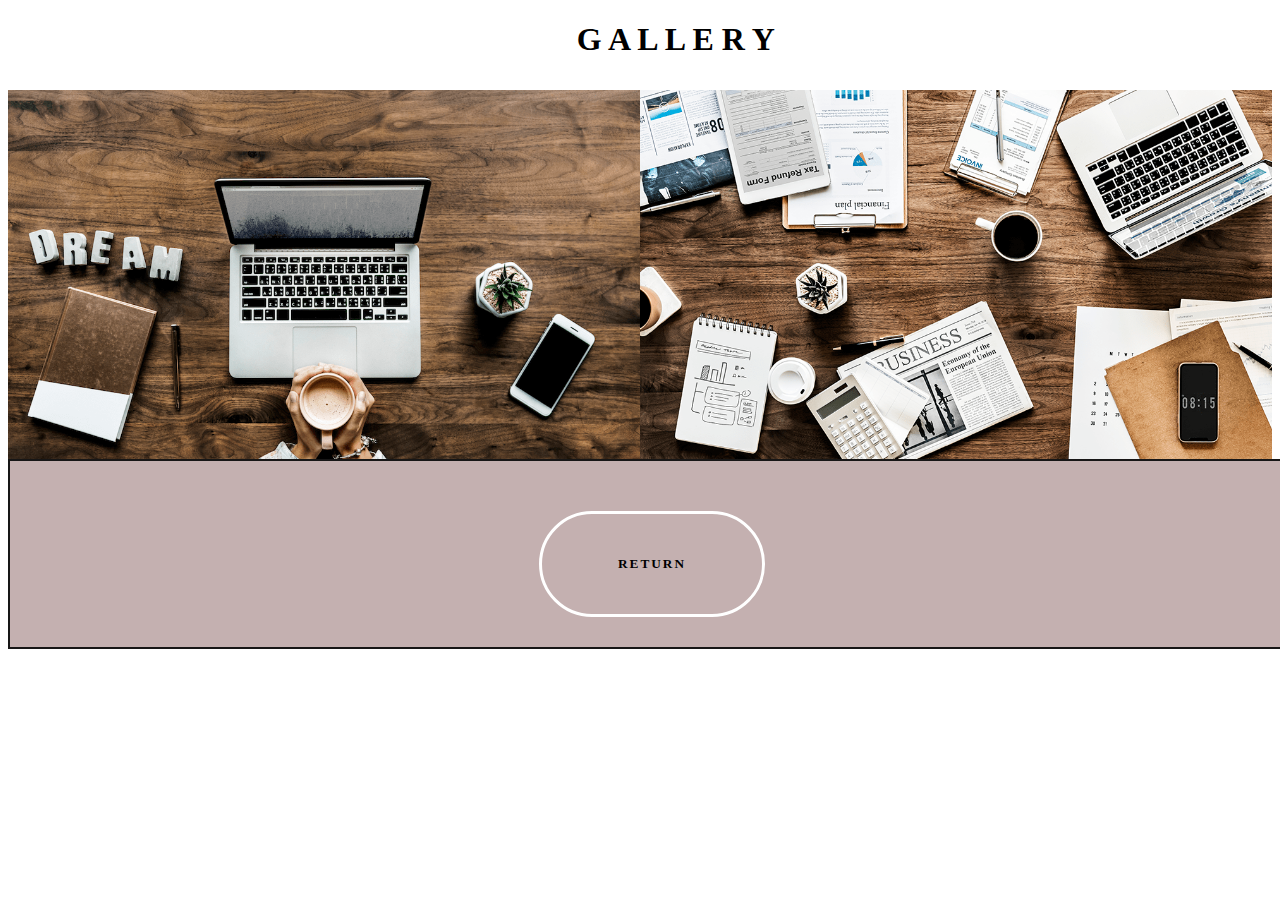
<file: Website-master/Gallery/index.html>
<!DOCTYPE html>
<html>
<head>
    <title>GALLERY</title>
    <link rel="stylesheet" type="text/css" href="text.css">
<style type="text/css">

#slider {
	overflow: hidden;
}
#slider figure {
	position: relative;
	width: 500%;
	margin: 0;
	left: 0;
	top: 10px;
	animation: 20s slider infinite;
}
#slider figure img {
	width: 10%;
	float: left;
}
    

@keyframes slider {
	0% {
		left: 0;
	}
	20% {
		left: 0;
	}
	25% {
		left: -100%;
	}
	45% {
		left: -100%;
	}
	50% {
		left: -200%;
	}
	70% {
		left: -200%;

</style>
</head>
<body>
		<h1 class="head">G A L L E R Y</h1>

	<div id="slider">
		<figure>
			<img src="desk.png">
			<img src="desk2.png">
			<img src="desk.png">
			<img src="desk3.png">
			<img src="desk.png">
			<img src="desk.png">
		</figure>
	</div>
<div class="name">
<div class="return">	
	<h5 id="back"><a class="backbtn" href="../website/index.html">RETURN</a></h5>

</div>
</div>	
</body>
</html>
</file>
<file: Website-master/Gallery/text.css>
.head{
	font-family: "Segoe UI";
	position: relative;
	left:45%;
	right: 50%;
	font-weight: bold;

}
.return{
    width: 200px;
    margin-top: 40px;
    margin-right: auto;
    margin-bottom: auto;
    margin-left: auto;
    padding-top: 20px;
    padding-right: 10px;
    padding-bottom: 20px;
    padding-left: 10px;
    text-align: center;
    vertical-align: middle;
    border-radius: 300px;
    text-transform: uppercase;
    font-weight: bold;
    letter-spacing: 2px;
    border: 3px solid #FFFFFF;
    color: black;
    transition: all 0.3s linear;
	color: #513838
}
#back{
	font-family: "Segoe UI";
	font-color:black;
}
.return:hover {
	background-color: #FEFEFE;
	cursor: pointer;
}
.name{
	width: 100%;
	overflow: hidden;
	padding: 10px 10px 30px 10px;		
	background-color: #C4B0B0;
	border: 2px solid #171616;
}
.backbtn{
	text-decoration: none;
	color: black;
}
</file>
